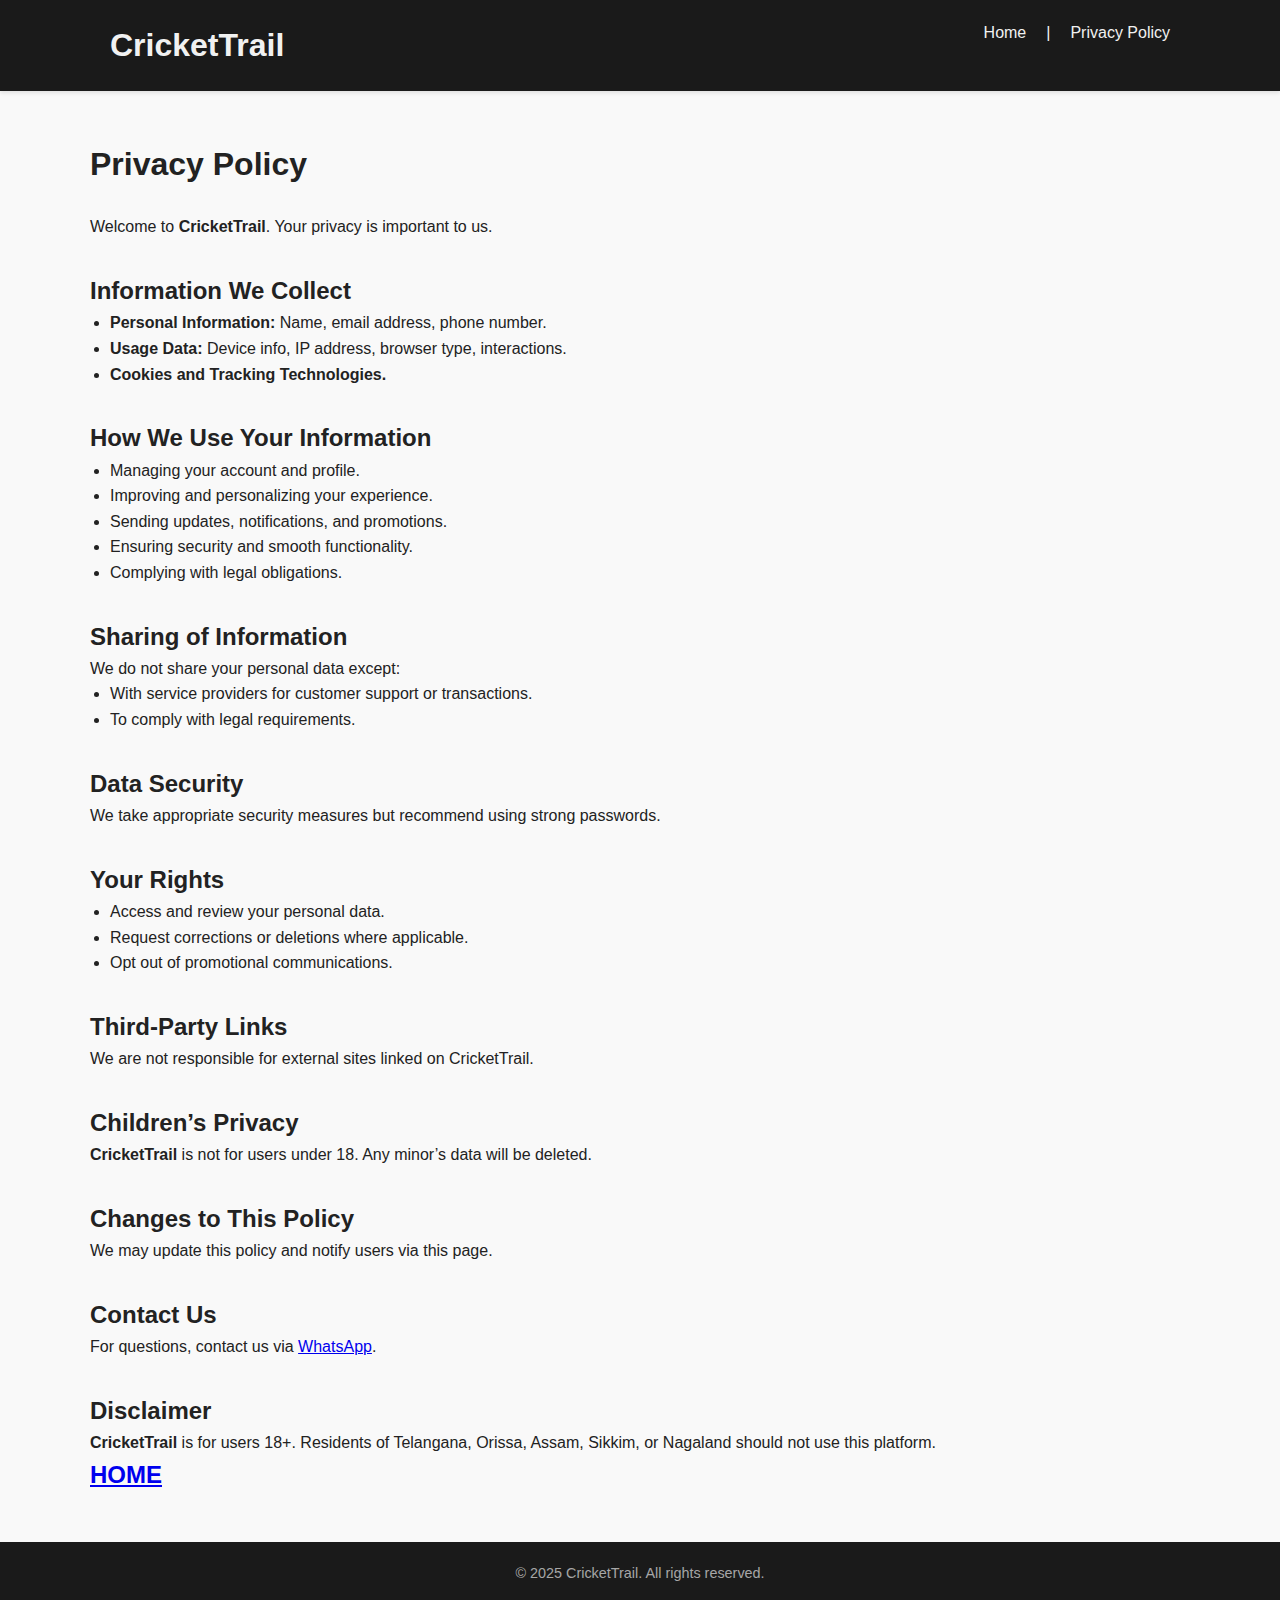
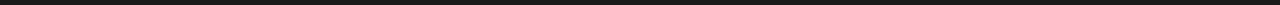
<file: privacy-policy.html>
<!-- privacy-policy.html -->
<!DOCTYPE html>
<html lang="en">
<head>
  <meta charset="UTF-8" />
  <meta name="viewport" content="width=device-width, initial-scale=1.0" />
  <title>Privacy Policy</title>
  <link rel="stylesheet" href="styles.css" />
</head>
<body>
    <!-- Header -->
 <header>
    <div class="container">
      <h1>CricketTrail</h1>
      <nav>
        <ul>
          <li><a href="index.html">Home</a></li>
          <p> | </p>
          <li><a href="privacy-policy.html">Privacy Policy</a></li>
        </ul>
      </nav>
    </div>
  </header>


  <!-- Privacy Policy Section -->
  <section class="container" style="padding: 48px 0;">
    <h1 style="margin-bottom: 24px;">Privacy Policy</h1>

    <p>Welcome to <strong>CricketTrail</strong>. Your privacy is important to us.</p>

    <h2 style="margin-top: 32px;">Information We Collect</h2>
    <ul style="margin-left: 20px;">
      <li><strong>Personal Information:</strong> Name, email address, phone number.</li>
      <li><strong>Usage Data:</strong> Device info, IP address, browser type, interactions.</li>
      <li><strong>Cookies and Tracking Technologies.</strong></li>
    </ul>

    <h2 style="margin-top: 32px;">How We Use Your Information</h2>
    <ul style="margin-left: 20px;">
      <li>Managing your account and profile.</li>
      <li>Improving and personalizing your experience.</li>
      <li>Sending updates, notifications, and promotions.</li>
      <li>Ensuring security and smooth functionality.</li>
      <li>Complying with legal obligations.</li>
    </ul>

    <h2 style="margin-top: 32px;">Sharing of Information</h2>
    <p>We do not share your personal data except:</p>
    <ul style="margin-left: 20px;">
      <li>With service providers for customer support or transactions.</li>
      <li>To comply with legal requirements.</li>
    </ul>

    <h2 style="margin-top: 32px;">Data Security</h2>
    <p>We take appropriate security measures but recommend using strong passwords.</p>

    <h2 style="margin-top: 32px;">Your Rights</h2>
    <ul style="margin-left: 20px;">
      <li>Access and review your personal data.</li>
      <li>Request corrections or deletions where applicable.</li>
      <li>Opt out of promotional communications.</li>
    </ul>

    <h2 style="margin-top: 32px;">Third-Party Links</h2>
    <p>We are not responsible for external sites linked on CricketTrail.</p>

    <h2 style="margin-top: 32px;">Children’s Privacy</h2>
    <p><strong>CricketTrail</strong> is not for users under 18. Any minor’s data will be deleted.</p>

    <h2 style="margin-top: 32px;">Changes to This Policy</h2>
    <p>We may update this policy and notify users via this page.</p>

    <h2 style="margin-top: 32px;">Contact Us</h2>
    <p>For questions, contact us via <a href="https://wa.link/googleads44" target="_blank">WhatsApp</a>.</p>

    <h2 style="margin-top: 32px;">Disclaimer</h2>
    <p><strong>CricketTrail</strong> is for users 18+. Residents of Telangana, Orissa, Assam, Sikkim, or Nagaland should not use this platform.</p>
     <a href="index.html">
      <h2>HOME</h2>

    </a>
  </section>

  <!-- Footer -->
  <footer>
    <div class="container">
      <p>&copy; 2025 CricketTrail. All rights reserved.</p>
    </div>
  </footer>
</body>
</html>
</file>
<file: styles.css>
* {
  margin: 0;
  padding: 0;
  box-sizing: border-box;
}

body {
  font-family: 'Segoe UI', sans-serif;
  background-color: #f9f9f9;
  color: #222;
  line-height: 1.6;push
}

.container {
  width: 90%;
  max-width: 1100px;
  margin: auto;
}





/* Header */
header {
  background-color: rgb(26,26,26);
  color: #f1f1f1;
  padding: 20px 0;
  box-shadow: 0 2px 4px rgba(0,0,0,0.1);
}

header h1 {
  float: left;
  color: #f1f1f1;
  margin-left: 20px;
}

nav {
  float: right;
  margin-right: 20px;
}

nav ul {
  list-style: none;
  display: flex;
  gap: 20px;
}

nav ul li a {
  color: #f1f1f1;
  text-decoration: none;
  font-weight: 500;
}

nav ul li a:hover {
  color: #007BFF;
}

header::after {
  content: "";
  display: table;
  clear: both;
}





/* Hero */
.hero {
  height: 50vh;
  text-align: center;
  padding: 100px 20px;
  background-color: #eef2f7;

  background: url(./images/banner\ 4.jpg) no-repeat;
  background-size: 100% 100%;
  background-position: center top;
}


.hero h2 {
   color: #f1f1f1;
  font-size: 2.8rem;
  margin-bottom: 20px;
}

.hero p {
   color: #f1f1f1;
  font-size: 1.1rem;
  margin-bottom: 30px;
}

.hero .btn {
  background-color: #007BFF;
  color: white;
  padding: 12px 24px;
  text-decoration: none;
  border-radius: 5px;
  font-weight: bold;
}

.hero .btn:hover {
  background-color: #0056b3;
}




/* Section */
.section {
  padding: 60px 0;
}

.section h2 {
  text-align: center;
  margin-bottom: 30px;
}





/* Features */
.features {
  padding: 60px 0;
 background: #fff;
  text-align: center;
}

.features h2 {
  margin-bottom: 40px;
}

.features-grid {
  display: grid;
  grid-template-columns: repeat(auto-fit, minmax(260px, 1fr));
  gap: 20px;
}

.feature-card {
  background: #eeeded;
  padding: 20px;
  border-left: 4px solid #00b894;
  border-radius: 8px;
}







/* Upcoming Matches */
.match-list {
  list-style: disc;
  padding-left: 40px;
  font-size: 1.1rem;
}

/* Reviews */
.review-box {
  background: #fff;
  padding: 20px;
  margin: 15px 0;
  border-left: 4px solid #00b894;
  border-radius: 5px;
  box-shadow: 2px 1px 4px rgba(0,0,0,0.05);
}







/* About Section */
.about-section {
  padding: 48px 0;
}

.about-content {
  display: grid;
  grid-template-columns: 1fr 1fr;
  gap:  32px;
  align-items: center;
}

.about-text h2 {
  font-size: 2.5rem;
  margin-bottom:  16px;
}

.about-text p {
  margin-bottom:  32px;
  line-height: 1.6;
}

.about-cta {
  display: flex;
  gap:  16px;
  margin-top: 32px;
}

.about-image img {
  width: 100%;
  height: 400px;
  object-fit: cover;
}


.btn {
  
 padding: 12px 24px;
  
  background-color: #007BFF;
  color: white;
  padding: 12px 24px;
  text-decoration: none;
  border-radius: 5px;
  font-weight: bold;
}

.btn-primary {
  margin-top: 1rem;
   background-color: #007BFF;
  color: #ffffff;
}

.btn-primary:hover {
  background-color: #007bffc3;
  transform: translateY(-2px);

}












/* Footer */
footer {
  background-color: rgb(26,26,26);
  text-align: center;
  padding: 20px;
  font-size: 0.9rem;
  color: #f1f1f1a8;
}
</file>
